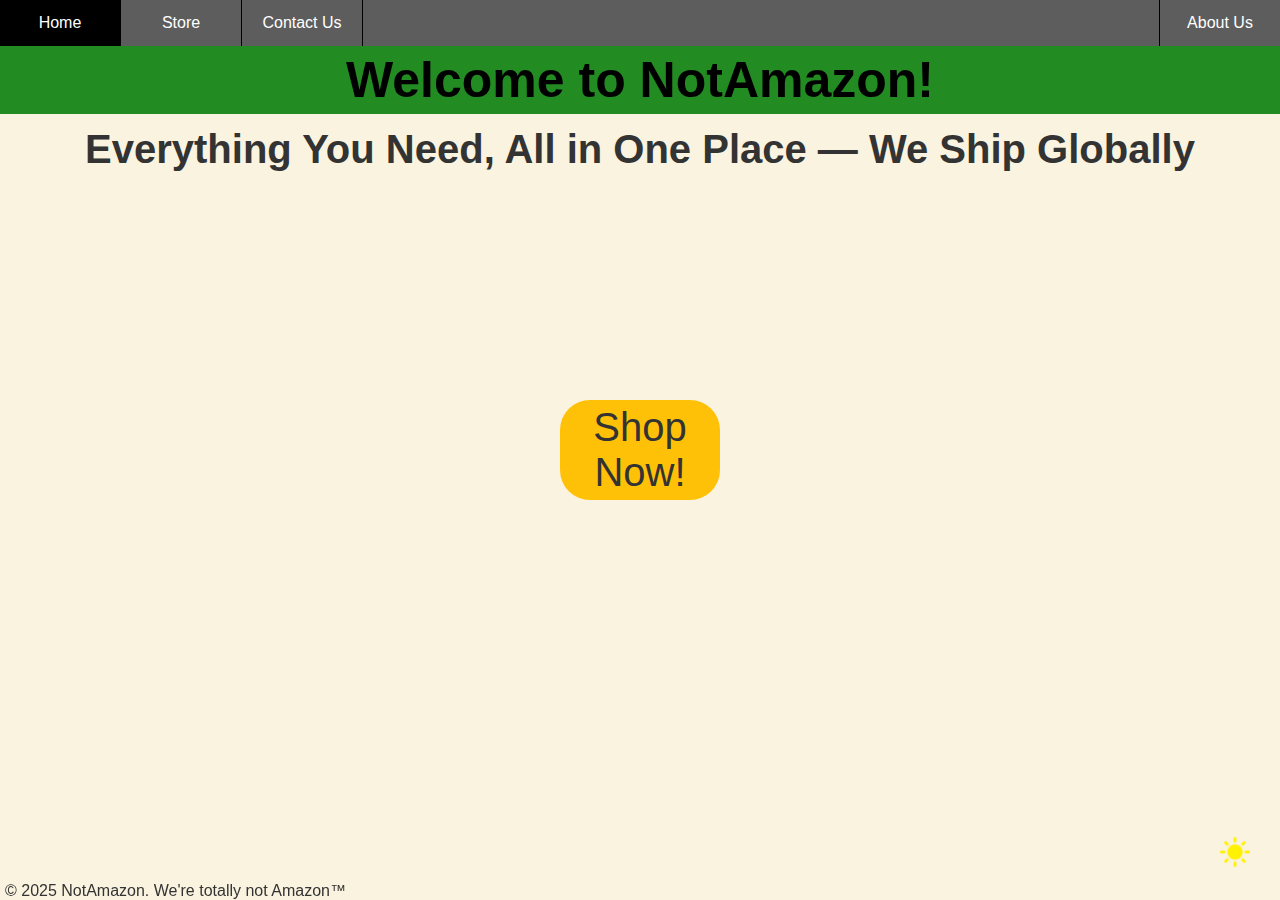
<file: index.html>
<!DOCTYPE html>
<html lang="en">

<head>

	<script src="./scripts/theme-init.js"></script>
	<title>Home</title>
	<meta name="viewport" content="width=device-width, initial-scale=0.8" charset="utf-8">
	<link rel="stylesheet" href="Style.css">
	<link rel="icon" href="assets/house.png">

</head>

<body>

	<header class="navigationBar">

	<nav>

		<ul>

			<li><a class="active" href="index.html">Home</a></li>
			<li><a href="store.html">Store</a></li>
			<li><a href="contactus.html">Contact Us</a></li>
			<li><a href="aboutus.html">About Us</a></li>

		</ul>

	</nav>
	
	</header>

	<div id="welcomeScreen">
		<h1 class="headerStyle1">Welcome to NotAmazon!</h1>
		<p>
			Everything You Need, All in One Place — We Ship Globally
		</p>
	</div>
	
	<button id="shopNowBtn" type="button" onclick="window.location.href = 'store.html'">
			Shop Now!
	</button>

	<button id="toggleDarkLightBtn" type="button">
		<img id="DarkLightImg" src="assets/light-mode.png" alt="Toggle dark/light mode">
	</button>
	

	
	<footer>
		<p>&copy; 2025 NotAmazon. We're totally not Amazon&trade;</p>
	</footer>

	<script type="module" src="./scripts/main.js"></script>

</body>


</html>
</file>
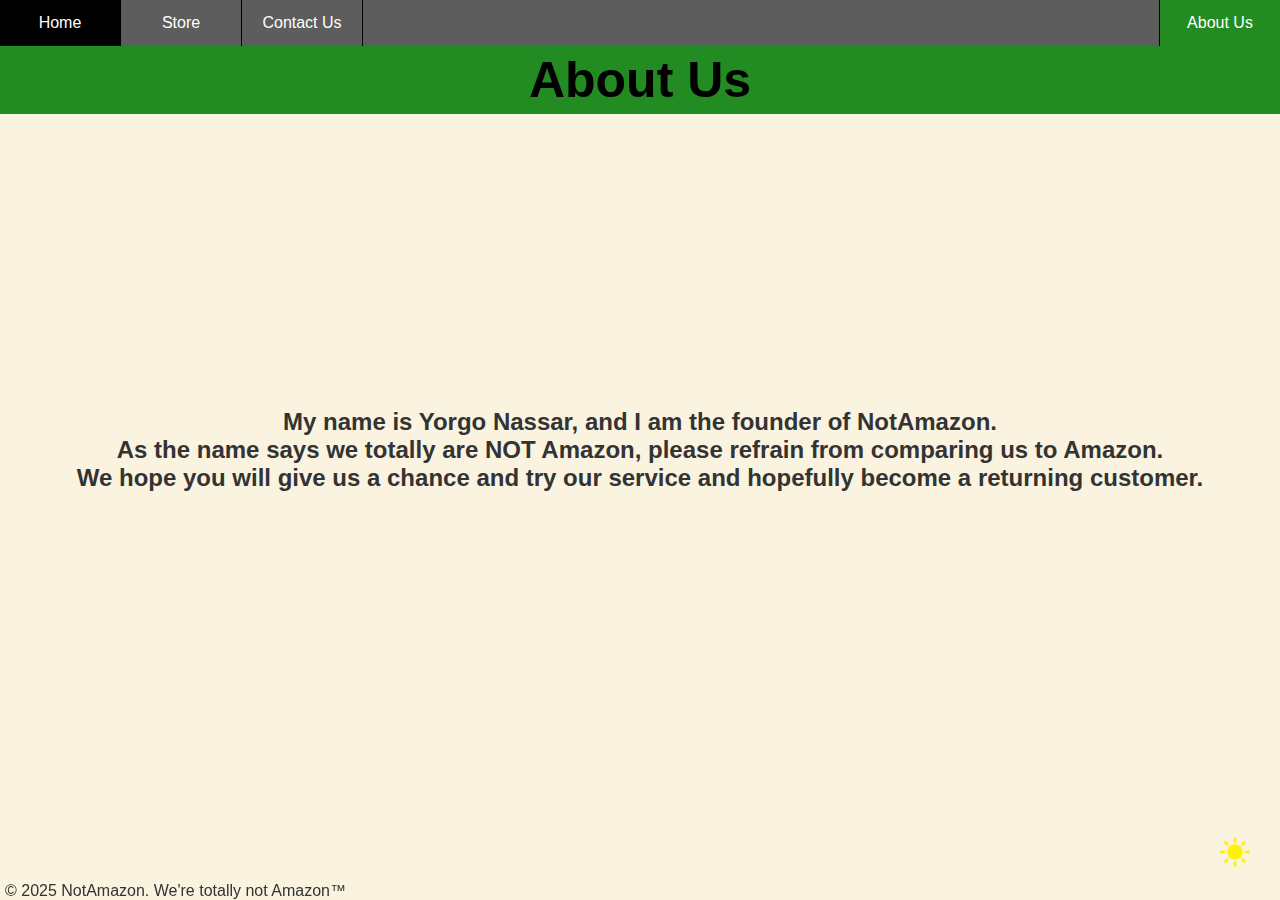
<file: aboutus.html>
<!DOCTYPE html>
<html lang="en">

<head>

    <script src="./scripts/theme-init.js"></script>
    <title>About Us</title>
    <meta name="viewport" content="width=device-width, initial-scale=0.8" charset="utf-8">
    <link rel="stylesheet" href="Style.css">
    <link rel="icon" href="assets/info.png">

</head>

<body>

    <header class="navigationBar">

	<nav>

		<ul>

			<li><a href="index.html">Home</a></li>
			<li><a href="store.html">Store</a></li>
            <li><a href="contactus.html">Contact Us</a></li>
			<li><a class="active" href="aboutus.html">About Us</a></li>
			
		</ul>

	</nav>
	
	</header>

    <div>
        <h1 class="headerStyle1">About Us</h1>
    </div>

    <div id="AboutUsInfo">
        <p>
            My name is Yorgo Nassar, and I am the founder of NotAmazon.<br>
            As the name says we totally are NOT Amazon, please refrain from comparing us to Amazon.<br>
            We hope you will give us a chance and try our service and hopefully become a returning customer.
        </p>
    </div>

    <button id="toggleDarkLightBtn" type="button">
        <img id="DarkLightImg" src="assets/light-mode.png" alt="Toggle dark/light mode">
    </button>



    <footer>
		<p>&copy; 2025 NotAmazon. We're totally not Amazon&trade;</p>
	</footer>

    <script type="module" src="./scripts/main.js"></script>

</body>

</html>
</file>
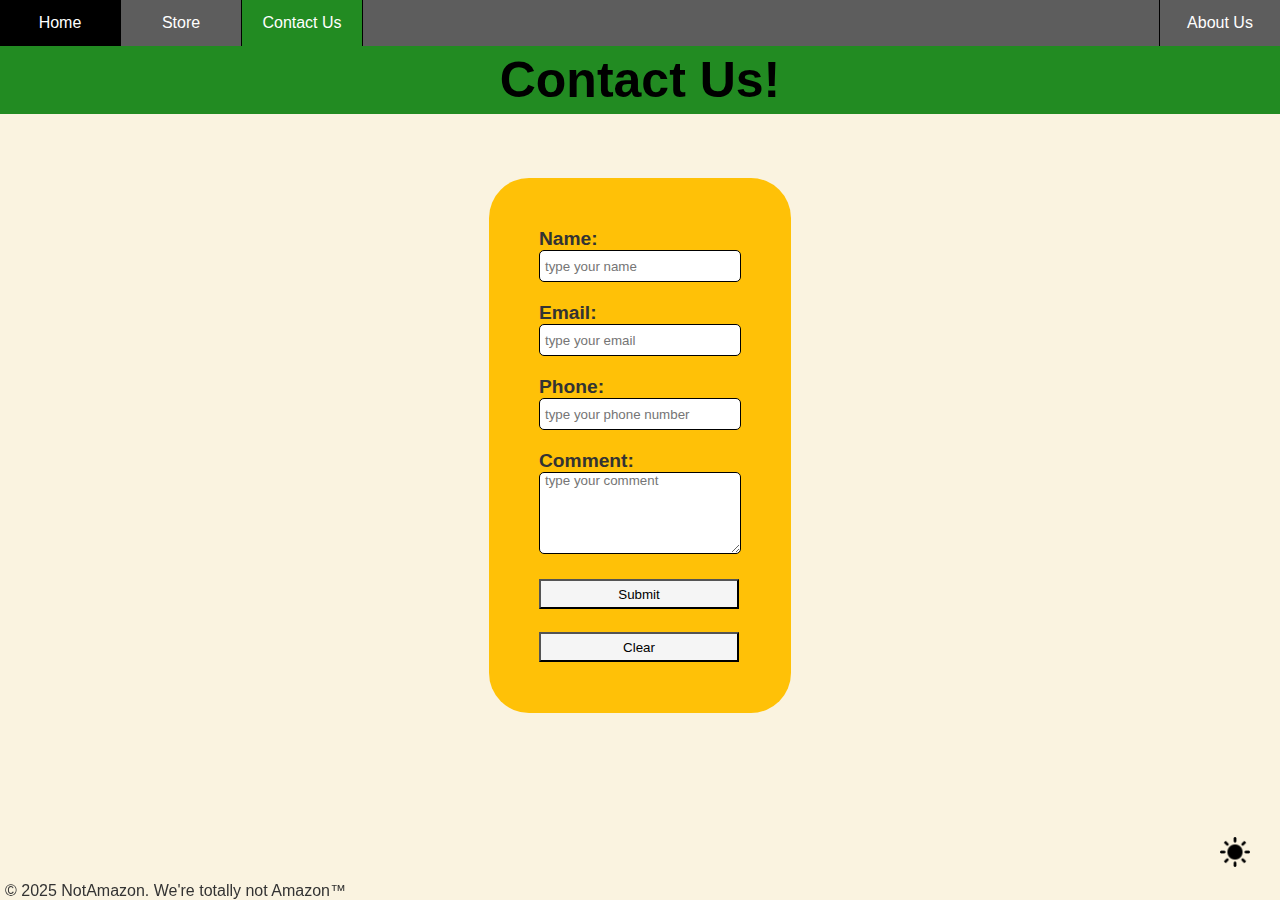
<file: contactus.html>
<!DOCTYPE html>
<html lang="en">

<head>

    <title>Contact Us</title>
    <meta name="viewport" content="width=device-width, initial-scale=0.8" charset="utf-8">
    <link rel="stylesheet" href="Style.css">

</head>

<body id="contactusBody" onload="CheckSavedTheme('contactusBody')">

    <header class="navigationBar">

	<nav>

		<ul>

			<li><a href="index.html">Home</a></li>
			<li><a href="store.html">Store</a></li>
            <li><a class="active" href="contactus.html">Contact Us</a></li>
			<li><a href="aboutus.html">About Us</a></li>
			
		</ul>

	</nav>
	
	</header>

    <div>
        <h1 class="headerStyle1">Contact Us!</h1>
    </div>

    <div id="contactForm">

        <form action="contactus.html" method="get">

            <label class="labelStyle1">Name:</label><input class="formInputStyle1" type="text" name="name" placeholder="type your name" required><br>
            <label class="labelStyle1">Email:</label><input class="formInputStyle1" type="email" name="email" placeholder="type your email" required><br>
            <label class="labelStyle1">Phone:</label><input class="formInputStyle1" type="number" name="phonenumber" placeholder="type your phone number"><br>
            <label class="labelStyle1">Comment:</label><textarea class="textAreaStyle1" name="comment" placeholder="type your comment" required></textarea><br>
            <input class="formButtonStyle1" type="submit" value="Submit"><br>
            <input class="formButtonStyle1" type="reset" value="Clear">

        </form>

    </div>


    <button id="toggleDarkLightBtn" onclick="toggleDarkLight('contactusBody')">
        <img id="DarkLightImg" src="assets/light-mode.png" alt="Toggle dark/light mode">
    </button>



    <footer>
		<p>&copy; 2025 NotAmazon. We're totally not Amazon&trade;</p>
	</footer>

    <script src="myScripts.js"></script>

</body>

</html>
</file>
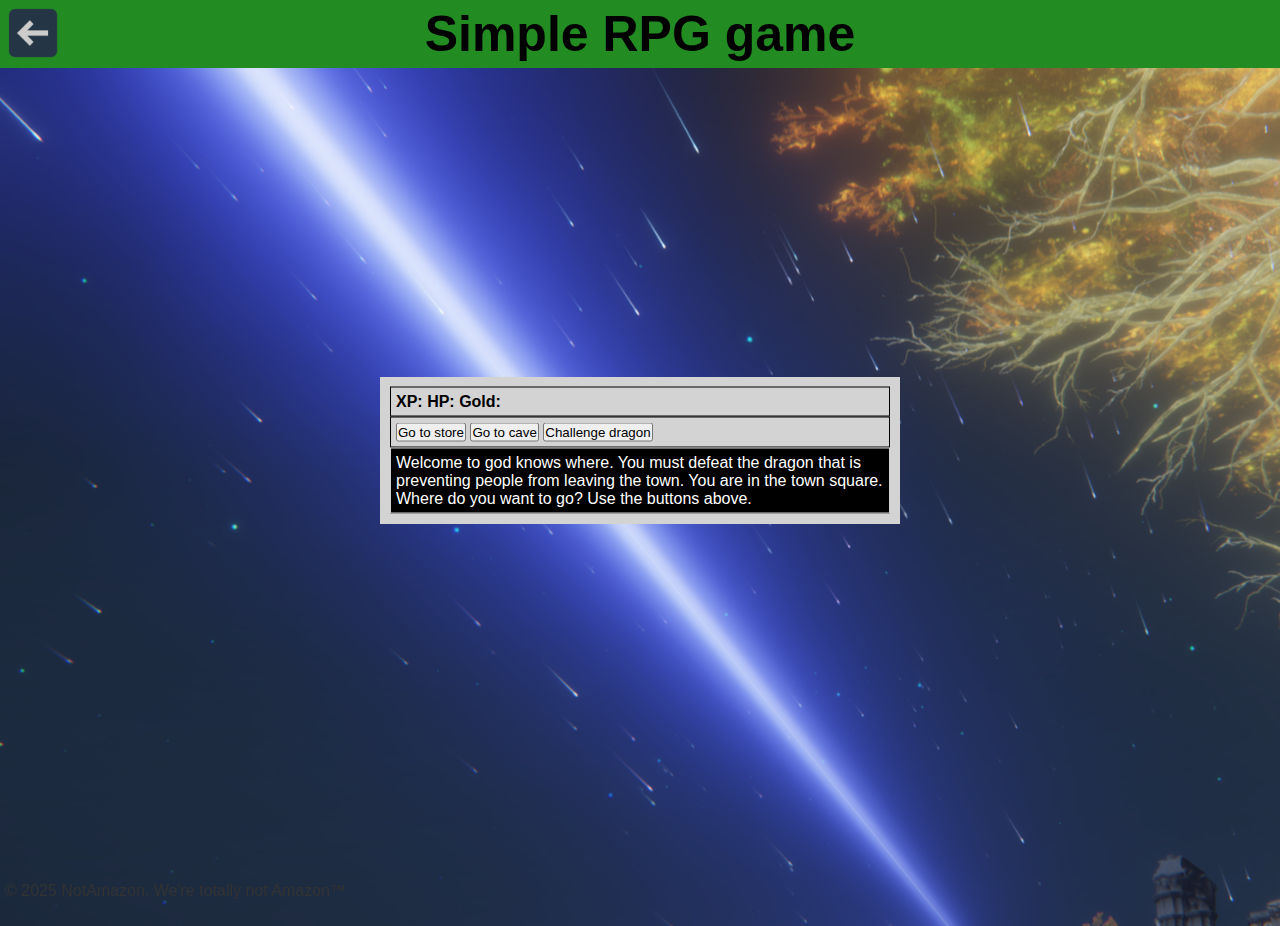
<file: game.html>
<!DOCTYPE html>
<html lang="en">

<head>

    <script src="./scripts/theme-init.js"></script>
	<title>Game</title>
	<meta name="viewport" content="width=device-width, initial-scale=0.7" charset="utf-8">
	<link rel="stylesheet" href="Style.css">
	<link rel="icon" href="assets/game-icon.png">

</head>

<body id="gameBody">

    <div>
        <h1 class="headerStyle1">Simple RPG game</h1>
    </div>

    <div id="theGame">
        <div id="playerStats">
            <p><strong>XP: </strong><span id="playerXP"></span> 
                <strong>HP: </strong><span id="playerHP"></span> 
                <strong>Gold: </strong><span id="playerGold"></span></p>
        </div>
        <div id="gameControls">
            <button id="gameControl1" type="button">Go to store</button>
            <button id="gameControl2" type="button">Go to cave</button>
            <button id="gameControl3" type="button">Challenge dragon</button>
        </div>
        <div id="monsterStats">
            <p>
                <strong>Monster Name: </strong><span id="monsterName"></span><br>
                <strong>HP: </strong><span id="monsterHP"></span>
            </p>
        </div>
        <div id="rpgText">
            Welcome to god knows where. You must defeat the dragon that is preventing people from leaving the town. You are in the town square. Where do you want to go? Use the buttons above.
        </div>

    </div>


    <a id="backLink" href="aboutus.html">
        <img src="assets/backarrow.png">
    </a>


    <footer>
        <p>&copy; 2025 NotAmazon. We're totally not Amazon&trade;</p>
    </footer>

    <script type="module" src="./scripts/gamescript.js"></script>

</body>

</html>
</file>
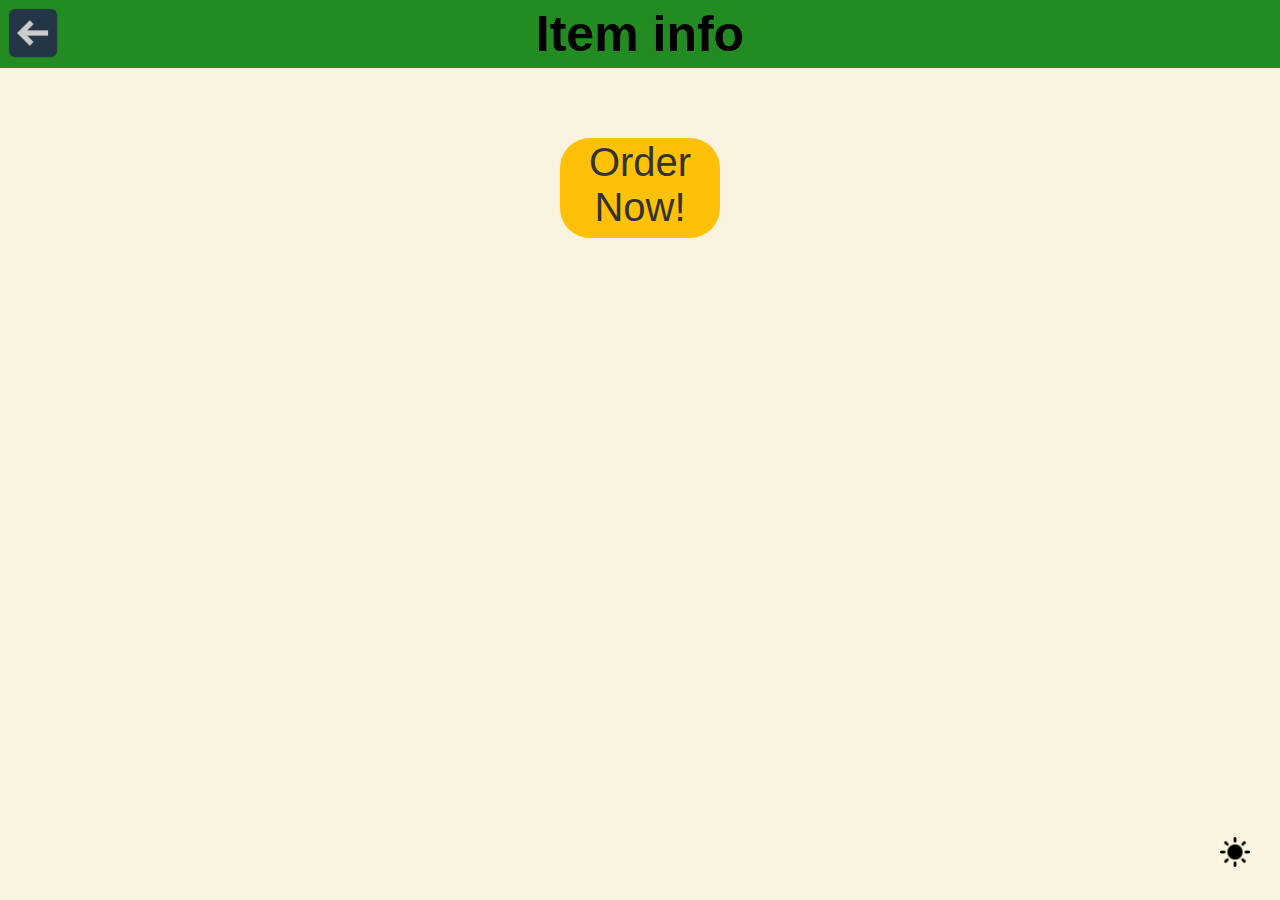
<file: iteminfo.html>
<!DOCTYPE html>
<html lang="en">

<head>

    <title>Item Info</title>
	<meta name="viewport" content="width=device-width, initial-scale=0.8" charset="utf-8">
	<link rel="stylesheet" href="Style.css">
	<link rel="icon" href="assets/packaging.png">

</head>

<body onload="loadProductInfo()">

    <div>
        <h1 class="headerStyle1">Item info</h1>
    </div>

    <div id="iteminfocontent">

    </div>

    <button id="orderNowBtn" type="button">
						Order Now!
	</button>

    <div id="OrderPlacedPopup">
        <h1>Order placed!</h1>
        <p>You will receive the receipt to your email in a few moments.</p>
        <button id="closePopupBtn" class="formButtonStyle1">
            OK
        </button>
    </div>

    <a id="backLink" href="store.html">
        <img src="assets/backarrow.png">
    </a>

    <button id="toggleDarkLightBtn" type="button">
		<img id="DarkLightImg" src="assets/light-mode.png" alt="Toggle dark/light mode">
	</button>


    <script src="myScripts.js"></script>

</body>

</html>
</file>
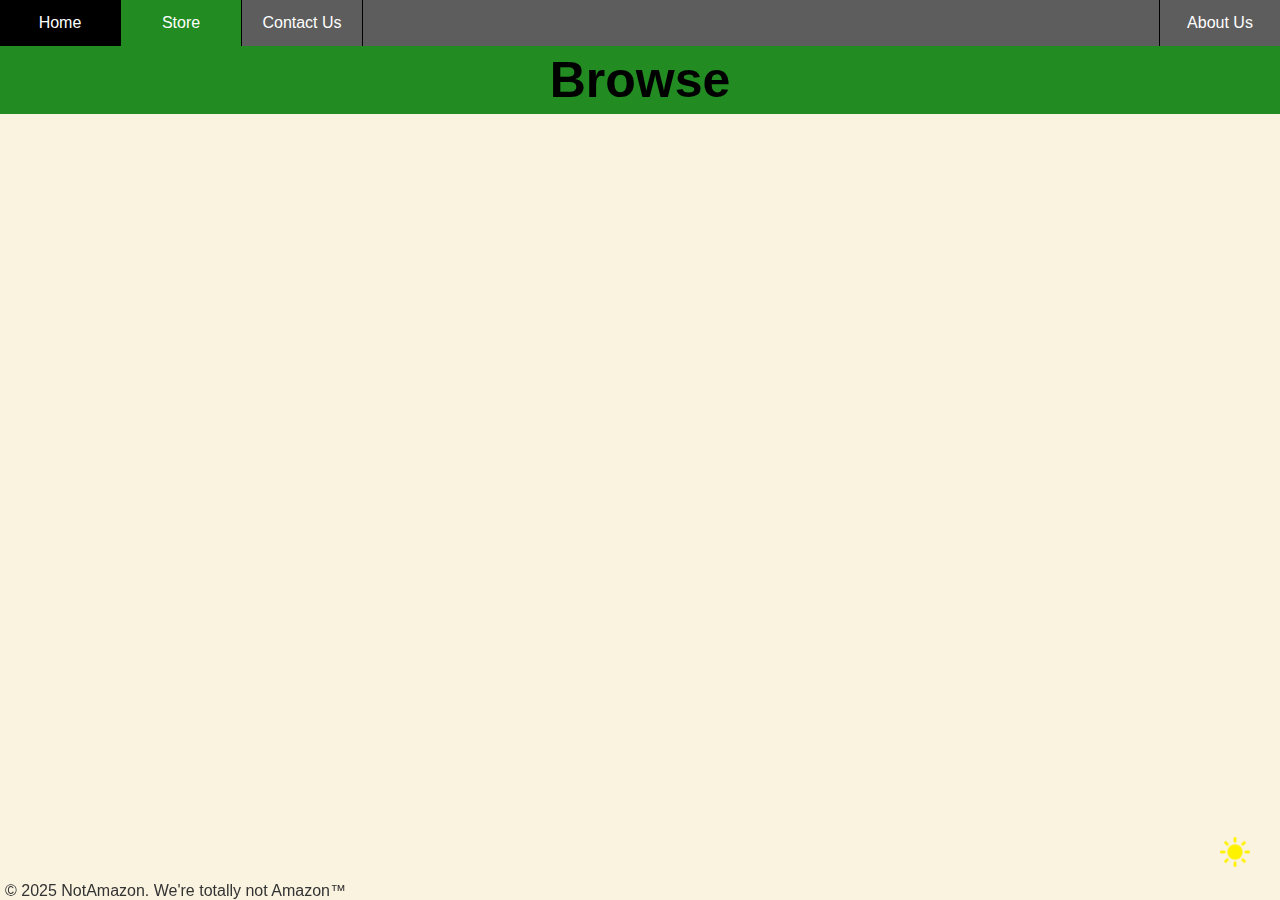
<file: store.html>
<!DOCTYPE html>
<html lang="en">

<head>

    <script src="./scripts/theme-init.js"></script>
    <title>Store</title>
    <meta name="viewport" content="width=device-width, initial-scale=0.8" charset="utf-8">
    <link rel="stylesheet" href="Style.css">
    <link rel="icon" href="assets/trolley.png">

</head>

<body id="storeBody">

    <header class="navigationBar">

	<nav>

		<ul>

			<li><a href="index.html">Home</a></li>
			<li><a class="active" href="store.html">Store</a></li>
            <li><a href="contactus.html">Contact Us</a></li>
			<li><a href="aboutus.html">About Us</a></li>
			
		</ul>

	</nav>
	
	</header>

    <div>
        <h1 class="headerStyle1">Browse</h1>
    </div>

    <div id="browseProducts">
        
    </div>

    <button id="toggleDarkLightBtn" type="button">
        <img id="DarkLightImg" src="assets/light-mode.png" alt="Toggle dark/light mode">
    </button>



    <footer>
		<p>&copy; 2025 NotAmazon. We're totally not Amazon&trade;</p>
	</footer>

    <script type="module" src="./scripts/storescript.js"></script>

</body>

</html>
</file>
<file: Style.css>
/*General styles used across all pages*/

:root{
	--primary: rgb(34, 139, 34);
	--bgcolor: rgb(250, 243, 224);
	--secondary: rgb(51, 51, 51);
	--btncolor: rgb(255, 193, 7);
	--btntextcolor: rgb(51, 51, 51);

}

[data-theme="light"]{
	--primary: rgb(34, 139, 34);
	--bgcolor: rgb(250, 243, 224);
	--secondary: rgb(51, 51, 51);
	--btncolor: rgb(255, 193, 7);
	--btntextcolor: rgb(51, 51, 51);
}

[data-theme="dark"]{
	--primary: rgb(34, 139, 34);
	--bgcolor: rgb(30, 43, 46);
	--secondary: rgb(224, 224, 224);
	--btncolor: rgb(40, 150, 136);
	--btntextcolor: rgb(240, 240, 240);
}

*{
	font-family: Arial, Helvetica, sans-serif;
	margin: 0;
	padding: 0;
}

html {
  -webkit-text-size-adjust: 100%; /* disables auto text zoom */
}

footer{
	position: fixed;
	bottom: 0;
	left: 5px;
	font-size: 1em;
}

body{
	background-color: var(--bgcolor);
	color: var(--secondary);
	padding-bottom: 2%; /* so PCs won't see the footer mix with other texts/img/btn/... */
}

/* so mobile phones won't see the footer mix with other texts/img/btn/... and yes I needed a different % for the padding*/
@media(max-width: 1000px){
	body {
    padding-bottom: 8%;
  }
}


#toggleDarkLightBtn{
	position: fixed;
	bottom: 30px;
	right: 30px;
	background: none;
	border: none;
  	cursor: pointer;
}

#toggleDarkLightBtn img{
	width: 30px;
	height: 30px;
	border-radius: 100%;
}

#toggleDarkLightBtn img:hover{
	filter: brightness(80%);
}

/*navigationBar is what will be on top of every page with the purpose of navigating between pages*/

.navigationBar{
	position: sticky;
	top: 0;
}

.navigationBar ul{ /*no list style, removing default padding, applying a margin and hiding overflows*/
	list-style-type: none;
	display: flex; /*flex container in row for every li in ul*/
	overflow: hidden;
	background-color: rgb(93, 93, 93);
}

.navigationBar li{
	border-right: 1px solid black;
}

.navigationBar li:last-child{
	border-right: none; /*last child in the list shouldn't have a border on the right*/
	border-left: 1px solid black;
	margin-left: auto; /*also last child is About Us who I personally prefer to be far to the right*/
}

.navigationBar li a{
	display: block; /*so you can click the entire box*/
	color: white;
	width: 80px;
	padding: 14px 20px ;
	text-decoration: none; /*removing the underline*/
	text-align: center;
}

.navigationBar li a:hover{
	background-color: black;
}

.navigationBar .active{
	background-color: var(--primary);
}

.headerStyle1{
	text-align: center;
	font-size: 50px;
	color: black;
	padding: 5px;
	background-color: var(--primary);
}

.centerText{
	text-align: center;
}


/*index/Home page*/

#welcomeScreen p{
	margin-top: 1%;
	text-align: center;
	font-size: 40px;
	font-weight: bold;
}


#shopNowBtn{
	
	position: absolute;
	top: 50%;
	left: 50%;
	translate: -50% -50%;
	padding: 2px 12px;
	width: 160px;
	height: 100px;
	font-size: 40px;
	border-radius: 30px;
	border: 2px black;
	cursor: pointer;
	text-align: center;
	background-color: var(--btncolor);
	color: var(--btntextcolor);
	
}

#shopNowBtn:hover{
	filter: brightness(80%);
}

/*Store page*/

#browseProducts{
	display: flex;
	flex-wrap: wrap;
	row-gap: 10px;
	column-gap: 6.3%;
	margin-left: 5%;
	margin-top: 1%;
}

/* for mobile phones I fixed margin to look a bit better*/
@media (max-width: 1000px){
	#browseProducts{
		margin-left: 7%;
	}
}

.product img{
	width: 200px;
	height: 200px;
	cursor: pointer;
}

.product p{
	max-width: 200px;
}

/*Contact Us page*/

#contactForm{
	display: flex;
	justify-content: center;
	margin-top: 5%;
	font-size: 1.2em;
	color: white;
}

#contactForm form{
	padding: 50px;
	border-radius: 40px;
	background-color: var(--btncolor);
	color: var(--btntextcolor);
}

.formInputStyle1{
	width: 200px;
	height: 30px;
	margin-bottom: 20px;
	border: 1px solid black;
	border-radius: 5px;
	text-indent: 5px;
}

.textAreaStyle1{
	width: 200px;
	height: 80px;
	margin-bottom: 20px;
	border: 1px solid black;
	border-radius: 5px;
	text-indent: 5px;
}

.labelStyle1{
	font-weight: bold;
	display: block;

}

.formButtonStyle1{
	display: block;
	margin-bottom: 0.5%;
	width: 200px;
	height: 30px;
	cursor: pointer;
	color: black;
	background-color: whitesmoke;
}

.formButtonStyle1:hover{
	filter: brightness(80%);
}

/* iteminfo */
#backLink{
	position: absolute;
	top: 0;
}

#backLink img{
	display: block;
	width: 50px;
	height: 50px;
	padding: 8px;
}

#backLink img:hover{
	filter: brightness(80%);
}

#iteminfocontent{
	position: relative;
	top: 30px;
	display: flex;
	flex-wrap: wrap;
	justify-content: center;
}

#itemdescription{
	display: flex;
	flex-direction: column;
	row-gap: 20px;
}

#iteminfocontent img{
	margin: auto;
	width: 400px;
	height: 400px;
}

#itemdescription p{
	text-align: center;
	margin-top: 10px;
	font-size: 1.4em;
}

#itemdescription ul{
	margin-left: 6%;
}

#itemdescription ul li{
	max-width: 960px;
}

#itemdescription span{
	margin-right: auto;
	font-size: 1.4em;
}

#orderNowBtn{
	display: flex;
	margin-top: 70px;
	margin-left: auto;
	margin-right: auto;
	padding: 2px 12px;
	width: 160px;
	height: 100px;
	font-size: 40px;
	border-radius: 30px;
	border: 2px black;
	cursor: pointer;
	text-align: center;
	background-color: var(--btncolor);
	color: var(--btntextcolor);
}

#orderNowBtn:hover{
	filter: brightness(80%);
}

#confirmOrderPopup{
	display: none;
	position: fixed;
	top: 50%;
	left: 50%;
	translate: -50% -50%;
	width: 90%;
	height: 25%;
	border: 2px solid black;
	border-radius: 15px;
	align-items: center;
	flex-direction: column;
	row-gap: 30px;
	padding: 10px;
	z-index: 1000; /* so its on top no matter what*/
	background-color: var(--btncolor);
	color: var(--btntextcolor);
}

#confirmOrderBtnLayout{
	row-gap: 0;
}

#OrderPlacedPopup{
	display: none;
	position: fixed;
	top: 50%;
	left: 50%;
	translate: -50% -50%;
	width: 90%;
	height: 20%;
	border: 2px solid black;
	border-radius: 15px;
	align-items: center;
	flex-direction: column;
	row-gap: 30px;
	padding: 10px;
	z-index: 1000; /* so its on top no matter what*/
	background-color: var(--btncolor);
	color: var(--btntextcolor);
}

.OrderPopupBtn{
	display: block;
	width: 200px;
	height: 30px;
	cursor: pointer;
	color: black;
	background-color: whitesmoke;
}

.OrderPopupBtn:hover{
	filter: brightness(80%);
}

/* About Us */

#AboutUsInfo{
	position: absolute;
	top: 50%;
	left: 50%;
	translate: -50% -50%;
	width: 100%;
	font-size: 1.5em;
	text-align: center;
	font-weight: bold;
}

#playNowBtn{
	opacity: 0;
	position: absolute;
	bottom: 5%;
	left: 50%;
	translate: -50% 0;
	width: 160px;
	height: 80px;
	padding: 14px 20px;
	border: 2px solid black;
	border-radius: 20px;
	background-color: var(--btncolor);
	color: var(--btntextcolor);
	font-size: 1.2em;
	cursor: pointer;
}
#playNowBtn:hover{
	opacity: 1;
}

/* Game page */

#gameBody{
	background-image: url('assets/game-bg.png');
	background-repeat: no-repeat;
	background-size: cover;
	min-height: 100vh;
}

#theGame {

	position: fixed;
	top: 50%;
	left: 50%;
	translate: -50% -50%;
	width: 500px;
	max-width: 500px;
	max-height: 400px;
	background-color: lightgray;
	color: white;
	padding: 10px;
}

#playerStats{
	border: 1px solid black;
  	color: black;
  	padding: 5px;
}

#monsterStats{
	display: none;
	border: 1px solid black;
  	color: black;
  	padding: 5px;
	background-color: red;
}

#rpgText{
	border: 1px solid lightgray;
	background-color: black;
	color: white;
	padding: 5px;
}

#gameControls{
	border: 1px solid black;
	padding: 5px;
}
</file>
